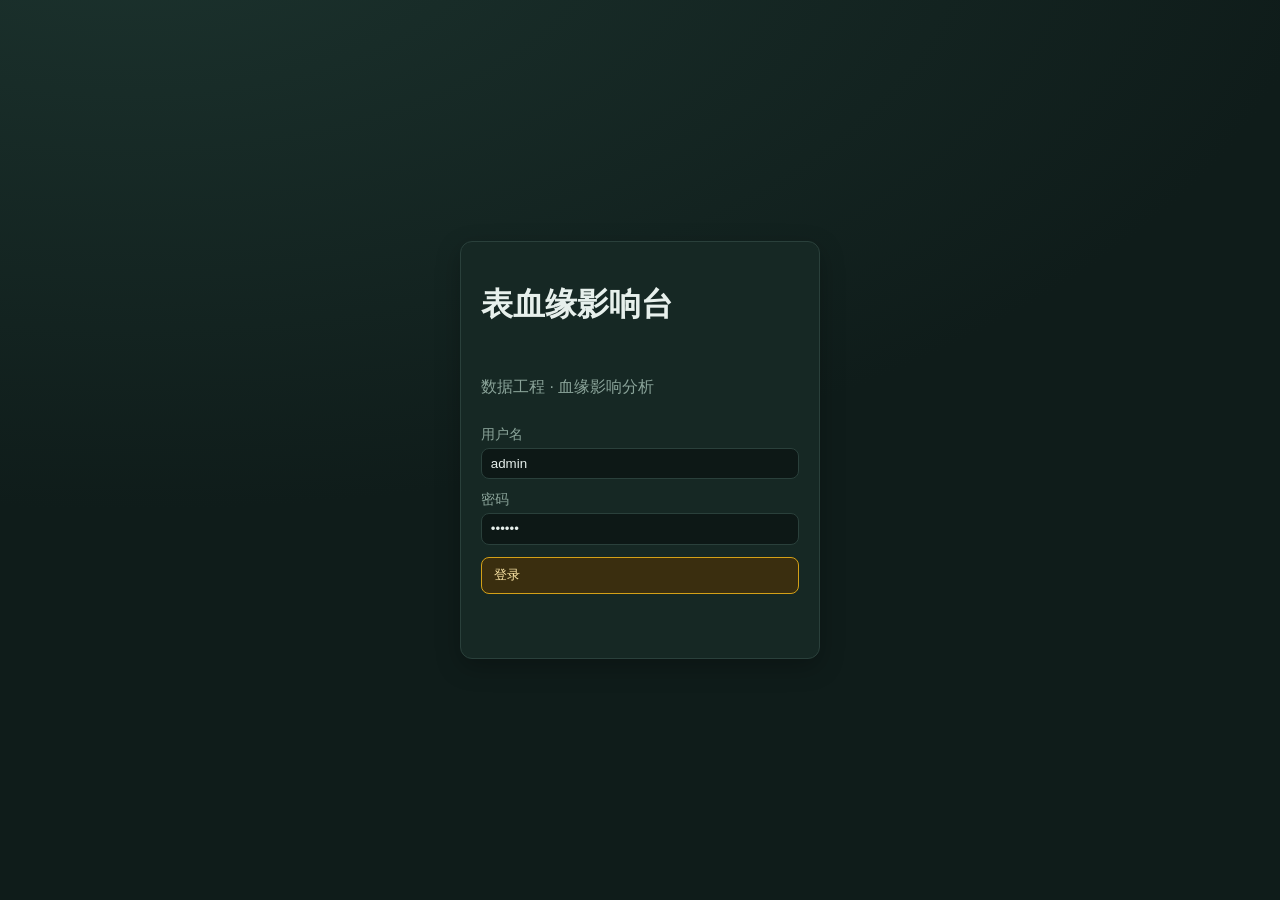
<file: static/login.html>
<!DOCTYPE html>
<html lang="zh-CN">
<head>
  <meta charset="utf-8" />
  <meta name="viewport" content="width=device-width, initial-scale=1" />
  <title>登录 · 表血缘影响台</title>
  <link rel="stylesheet" href="/static/css/lineage.css" />
</head>
<body class="login-body">
  <form class="login-card" id="f">
    <h1>表血缘影响台</h1>
    <p class="muted">数据工程 · 血缘影响分析</p>
    <label>用户名<input name="username" value="admin" autocomplete="username" /></label>
    <label>密码<input name="password" type="password" value="123456" autocomplete="current-password" /></label>
    <button class="primary" type="submit">登录</button>
    <p class="err" id="err"></p>
  </form>
  <script>
    document.getElementById('f').onsubmit = async (e) => {
      e.preventDefault();
      const fd = new FormData(e.target);
      const r = await fetch('/api/login', {
        method: 'POST',
        headers: {'Content-Type': 'application/json'},
        body: JSON.stringify({
          username: fd.get('username'),
          password: fd.get('password'),
        }),
      });
      const j = await r.json().catch(() => ({}));
      if (!r.ok) {
        document.getElementById('err').textContent = j.error || '登录失败';
        return;
      }
      location.href = '/app';
    };
  </script>
</body>
</html>
</file>
<file: static/css/lineage.css>
:root {
  --bg: #0f1c1a;
  --panel: #162824;
  --line: #2a403b;
  --text: #e7f0ec;
  --muted: #8aa399;
  --accent: #d4a017;
  --danger: #e07070;
}
* { box-sizing: border-box; }
body {
  margin: 0; min-height: 100vh; display: flex;
  font-family: "Segoe UI", "PingFang SC", "Microsoft YaHei", sans-serif;
  background: radial-gradient(1200px 600px at 10% -10%, #1c332e, var(--bg));
  color: var(--text);
}
.login-body { display: grid; place-items: center; }
.login-card, .card {
  background: var(--panel); border: 1px solid var(--line);
  border-radius: 12px; padding: 1.25rem; box-shadow: 0 8px 24px rgba(0,0,0,.25);
}
.login-card { width: min(360px, 92vw); display: grid; gap: .75rem; }
.rail {
  width: 200px; padding: 1rem .75rem; border-right: 1px solid var(--line);
  background: #12221f; display: flex; flex-direction: column; gap: .5rem;
}
.brand { font-weight: 700; letter-spacing: .04em; color: var(--accent); padding: .5rem; }
.rail nav { display: grid; gap: .35rem; flex: 1; }
.rail button, .row button, button.primary {
  border: 1px solid var(--line); background: #1a2d28; color: var(--text);
  border-radius: 8px; padding: .55rem .75rem; cursor: pointer; text-align: left;
}
.rail button.active, button.primary { background: #3a2e0f; border-color: var(--accent); color: #ffe9a8; }
main { flex: 1; padding: 1rem 1.25rem; overflow: auto; }
.top { display: flex; gap: 1rem; align-items: center; margin-bottom: 1rem; }
.muted { color: var(--muted); }
.err { color: #ff8f8f; }
.tag {
  display: inline-block; font-size: .75rem; padding: .15rem .45rem;
  border-radius: 999px; border: 1px solid var(--line); background: #20332e;
}
.wall { display: grid; gap: .85rem; grid-template-columns: repeat(auto-fill, minmax(280px, 1fr)); }
.row { display: flex; flex-wrap: wrap; gap: .5rem; align-items: end; }
label { display: grid; gap: .25rem; font-size: .85rem; color: var(--muted); }
input, select {
  background: #0d1816; border: 1px solid var(--line); color: var(--text);
  border-radius: 8px; padding: .45rem .55rem; min-width: 120px;
}
h2,h3 { margin: 0 0 .5rem; }
pre { white-space: pre-wrap; font-size: .8rem; }
</file>
